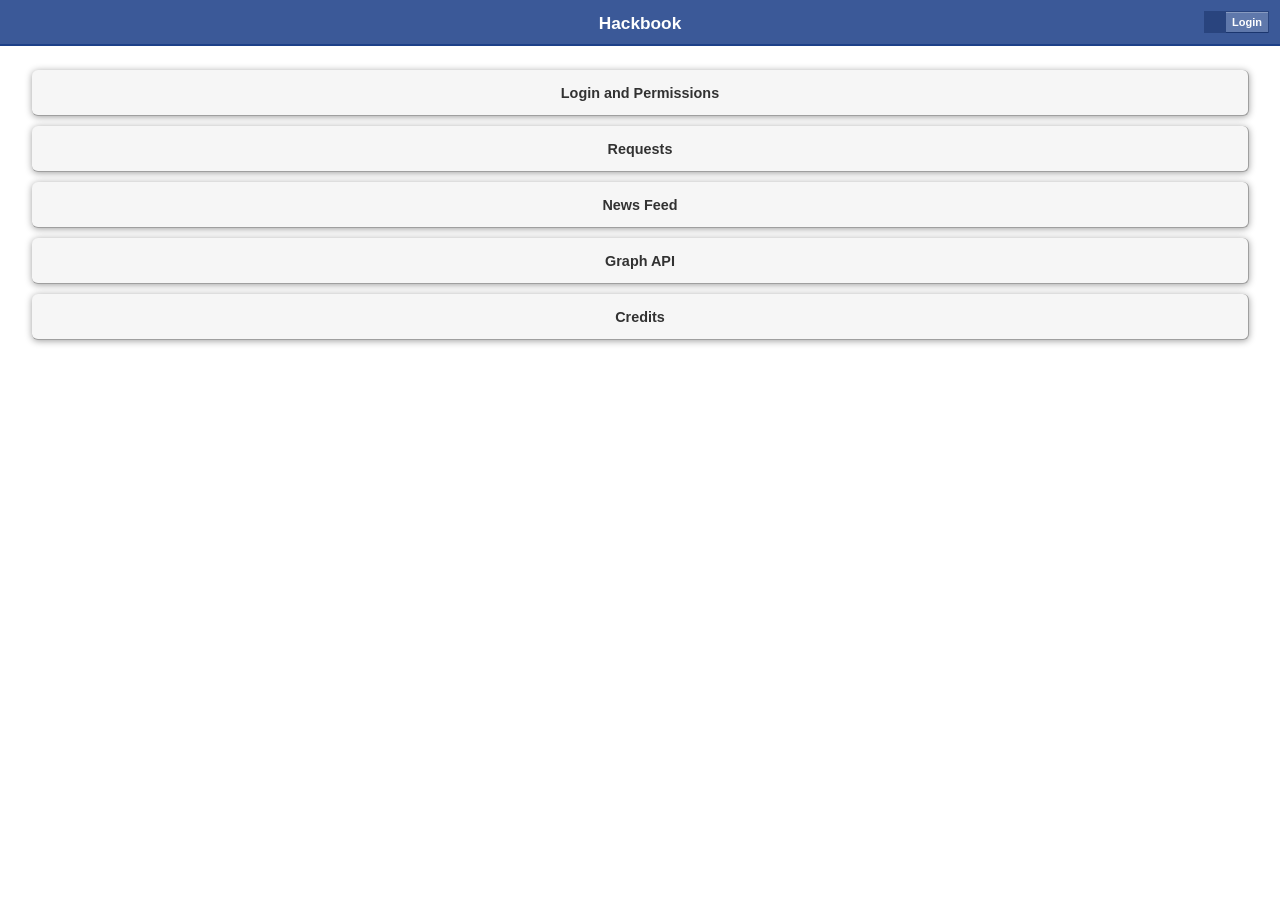
<file: example/HackBook/index.html>
<html xmlns:og="http://ogp.me/ns" xmlns:fb="http://www.facebook.com/2008/fbml" lang="en" manifest="hackbook.manifest">
<head>
  <title>Hackbook</title>
  <!-- See https://developers.facebook.com/docs/opengraph/ -->
  <meta property="og:title" content="Hackbook for Mobile Web" />
  <meta property="og:type" content="website" />
  <meta property="og:url" content="http://apps.facebook.com/mobile-start/" />
  <meta property="og:site_name" content="Hackbook for Mobile Web" />
  <meta property="og:image" content="http://www.facebookmobileweb.com/hackbook/img/facebook_icon_large.png"/>
  <meta property="fb:admins" content="20901205" />
  
  <!-- See http://developer.apple.com/library/safari/#documentation/appleapplications/reference/SafariHTMLRef/Articles/MetaTags.html -->
  <meta name="apple-mobile-web-app-capable" content="yes" />
  <meta name="apple-mobile-web-app-status-bar-style" content="default" />
  
  <!-- See https://developer.apple.com/library/safari/#documentation/AppleApplications/Reference/SafariWebContent/ConfiguringWebApplications/ConfiguringWebApplications.html -->
  <link rel="apple-touch-icon" href="http://www.facebookmobileweb.com/hackbook/img/iphone_icon.png" />
  <link rel="apple-touch-startup-image" href="http://www.facebookmobileweb.com/hackbook/img/iphone_splash.png" />
  <link rel="apple-touch-icon-precomposed" href="http://www.facebookmobileweb.com/hackbook/img/iphone_icon.png" />
  
  <!-- See http://davidbcalhoun.com/2010/viewport-metatag for information on the viewport tag. -->
  <meta name="viewport" content="initial-scale=1,minimum-scale=1,maximum-scale=1,user-scalable=no" />
  
  <link rel="stylesheet" type="text/css" href="css/style.css">
</head>

<body>
  <!-- This initializes the Facebook JS SDK. -->
  <div id="fb-root"></div>
  <!--<script src=" http://connect.facebook.net/en_US/all.js"></script>-->
  <script src="phonegap-1.4.1.js"></script>
    <!-- phonegap facebook plugin -->
  	<script src="pg-plugin-fb-connect.js"></script>
    <!-- facebook js sdk -->
  	<script src="facebook_js_sdk.js"></script>
  
  <div id="header">
    <div id="back-link" onclick="openPage('root')"><div id="back">&lt; Back</div></div>
    <div id="title">Title</div>

    <div id="right-block">
      <div class="show_when_not_connected">
        <a onclick="promptLogin()" class="login-button"> 
          <span>Login</span>
        </a>
      </div>
    </div>
  </div>
  
  <div id="action">
    <div id="loading-icon"></div>
  
    <div id="msg"></div>
  </div>
  
  <!-- Page: Homepage -->
  <div id="page-root" class="page">
      <div class="show_when_connected">
        <div id="welcome"><img id="user-picture" /><br /><span id="user-name"></span></div>
      </div>

     <ul>
        <li class="menu-item" onclick="openPage('Login');">Login and Permissions</li>
        <li class="menu-item" onclick="openPage('Requests');">Requests</li>
        <li class="menu-item" onclick="openPage('News-Feed');">News Feed</li>
        <li class="menu-item" onclick="openPage('Graph-API');">Graph API</li>
        <li class="menu-item" onclick="openPage('Credits');" id="credits-button">Credits</li>
        <!-- <li class="menu-item" onclick="openPage('Social-Plugins');">Social Plugins</li> --> 
    </ul>
    <div id="like-button"><fb:like url="http://www.cnn.com/" width="275"></fb:like></div>
  </div>
  
  <!-- Page: Login and Permissions -->
  <div id="page-Login" class="page"> 
    <p id="main-desc">
      Facebook Platform uses the OAuth 2.0 protocol for logging a user into your app.
      The Login button in the top right of this app, shown when you're logged out, is a good example.<br /><br />
      <strong>Check out the mobile web app tutorial at <a href="http://developers.facebook.com/docs/mobile/web/build//">developers.facebook.com/docs/mobile/web/build/</a></strong>
    </p>
      
    <div class="section">
      <div class="show_when_not_connected">
        <h1>Logging the user in</h1>
        <p>
          If a user visit your site directly, you will need to ask them to login with Facebook.
        </p>
      </div>
      <div class="show_when_connected">
        <h1>Logging the user out</h1>
        <p>
          You should include a button to enable the user to log out.  Also, you can include a button so that the user can uninstall your app.
        </p>
      </div>
      
      <div class="show_when_not_connected">
        <div id="login_button" class="button" onclick="promptLogin()" />Login using Facebook</div>
      </div>
      <div class="show_when_connected">
        <div id="login_button" class="button" onclick="logout()" />Logout</div>
        <div id="login_button" class="button" onclick="uninstallApp()" />Uninstall app</div>
      </div>
    </div>
  
    <div class="section">
      <h1>Asking for extended permissions</h1>
      <p>
        If your app needs more than this basic information to function, you must request specific permissions from the user.
        For example, you might prompt the user to grant access to their Likes in order to recommend related content for them.
      </p>
      
      <div id="extended_permission_button" class="button button-requires-connect" onclick="promptExtendedPermissions()" />Grant the 'user_likes' permission</div>
      
      <div class="info-requires-connect">You need to login before you can use this functionality.</div>
    </div>
  </div>
  
  <!-- Page: Requests -->
  <div id="page-Requests" class="page"> 
    <p id="main-desc">
      Requests allows the user to invite their friends to the app, or to re-engage their friends so they come back to your app.  
      Friends receive requests in Notifications on Facebook.
      <br /><br />
      <strong>Check out the mobile web app tutorial at <a href="http://developers.facebook.com/docs/mobile/web/build//">developers.facebook.com/docs/mobile/web/build/</a></strong>
    </p>
    
    <div class="section">
      <h1>Request</h1>
      <p>
        If you show the request dialog with no friend suggestions, it will automatically show friends that are using your app, as well as friends that have already used your app.
      </p>
      <div id="request_button" class="button" onclick="sendRequestBoth()" />Send request</div>
    </div>
    
    <div class="section">
      <h1>Invite friends not using app</h1>
      <p>
        The user can invite their friends that have not started using your application yet.  This will help grow your mobile website virally.
      </p>
      
      <div id="request_button" class="button button-requires-connect" onclick="sendRequestInvite()" />Send invite</div>
      
      <div class="info-requires-connect">You need to login before you can use this functionality.</div>
    </div>
    
    <div class="section">
      <h1>Request to app friends</h1>
      <p>
        If a friend of the active user needs to take an action in your mobile web app, you can prompt them to send a request.  
        This can be used for re-engagement, like telling a friend it's their turn in a board game.
      </p>
      <div id="request_button" class="button button-requires-connect" onclick="sendRequest()" />Send request</div>
      
      <div class="info-requires-connect">You need to login before you can use this functionality.</div>
    </div>
    
    <div class="section">
      <h1>Request to targeted friend</h1>
      <p>
        If the user's friends need to take an action in your mobile website, you can prompt them to send a request.  
        This can be used for things like telling a friend it is their turn in a board game.
      </p>
      <div id="request_button" class="button button-requires-connect" onclick="sendRequestSingle()" />Send request</div>
      
      <div class="info-requires-connect">You need to login before you can use this functionality.</div>
    </div>
  </div>
  
  <!-- Page: News Feed -->
  <div id="page-News-Feed" class="page"> 
    <p id="main-desc">
      Your app can prompt users to share on their own wall or their friend's wall.  
      <br /><br />
      <strong>Check out the mobile web app tutorial at <a href="http://developers.facebook.com/docs/mobile/web/build//">developers.facebook.com/docs/mobile/web/build/</a></strong>
    </p>
    
    <div class="section">
      <h1>Publishing to the user's wall</h1>
      <p>
        This allows a user to post something to their own Wall, which means it will also appear in all of their friends' News Feeds on Facebook.
      </p>
      
      <div id="publish_button" class="button" onclick="publishStory()" />Publish to your wall</div>
    </div>
    
    <div class="section">
      <h1>Publish to a friend's wall</h1>
      <p>
        This allows a user to post something to their friend's Wall, which means it will also appear in all of their mutual friends' News Feeds on Facebook.
      </p>
      
      <div id="publish_button" class="button button-requires-connect" onclick="publishStoryFriend()" />Publish to friend's wall</div>
      
      <div class="info-requires-connect">You need to login before you can use this functionality.</div>
    </div>
  </div>
  
  <!-- Page: Graph API -->
  <div id="page-Graph-API" class="page"> 
    <p id="main-desc">
      The Graph API enables you to read and write data to Facebook.
      You can utilize what the user has liked, friends, photos, events, as well as most of the data that's available on Facebook.<br /><br />
      <strong>Check out the mobile web app tutorial at <a href="http://developers.facebook.com/docs/mobile/web/build//">developers.facebook.com/docs/mobile/web/build/</a></strong>
    </p>
    
    <div class="section">
      <h1>Get user's basic information</h1>
      <p>
        You can fetch the user's profile picture and name in order to personalize the experience for them.
      </p>
      
      <div id="user-info"></div>
  
      <div class="button button-requires-connect" onclick="getUserBasicInfo();hideButton(this);" />Get your information</div>
      
      <div class="info-requires-connect">You need to login before you can use this functionality.</div>
    </div>
    
    <div class="section">
      <h1>Get user's friends</h1>
      <p>
        To make your mobile web app social, you can fetch their friends' information like profile pictures and names.
      </p>
      
      <div id="user-friends"></div>
      
      <div class="button button-requires-connect" onclick="getUserFriends();hideButton(this);" />Get your friends</div>
      
      <div class="info-requires-connect">You need to login before you can use this functionality.</div>
      
    </div>
    
    <div class="section">
      <h1>Get user's recent check-ins</h1>
      <p>
        You can fetch fetch their previous Facebook Places check-ins.
      </p>
      
      <div id="checkins"></div>
  
      <div class="show_when_not_permissioned">
        <div class="button button-requires-connect" onclick="promptCheckInPermission()" />Grant check-in permission</div>
        
        <div class="info-requires-connect">You need to login before you can use this functionality.</div>
      </div>
      
      <div class="show_when_permissioned">
        <div class="button" onclick="getCheckIns();hideButton(this);"/>Get past check-ins</div>
      </div>
    </div>
    
    <div class="section">
      <h1>Check the user into a place</h1>
      <p>
        You can fetch Places near the user's current location and check the user in.
      </p>
       
      <div id="locations-nearby"></div>
  
      <div class="show_when_not_permissioned">
        <div class="button button-requires-connect" onclick="promptCheckInPermission()" />Grant check-in permission</div>
        
        <div class="info-requires-connect">You need to login before you can use this functionality.</div>
      </div>
      
      <div class="show_when_permissioned">
        <div class="button" onclick="getNearby();hideButton(this);" />Find nearby locations</div>
      </div>
    </div>
  </div>
  
  <!-- Page: Credits
  <div id="page-Credits" class="page"> 
    <p id="main-desc">
      Your app or game can prompt the user to pay for a virtual good by using Credits.
      <br /><br />
      <strong>Check out the mobile web app tutorial at <a href="http://developers.facebook.com/docs/mobile/web/build//">developers.facebook.com/docs/mobile/web/build/</a></strong>
    </p>
    
    <div class="section">
      <h1>Prompting the user to pay</h1>
      <p>
        This allows the user to pay for a virtual good in your app or game.
      </p>
      
      <div id="publish_button" class="button" onclick="sendPay()" />Prompt to Pay</div>
    </div>
  </div>-->
  
  <!-- Page: Social Plugins -->
  <!--<div id="page-Social-Plugins" class="page"> 
    <p id="main-desc">
      Social plugins lets a user see what their friends have liked, commented on or shared on sites across the web.
      Currently, the only social plugin that's available is the Like button. More coming soon.<br /><br />
      <strong>Check out the mobile web app tutorial at <a href="http://developers.facebook.com/docs/mobile/web/build//">developers.facebook.com/docs/mobile/web/build/</a></strong>
    </p>
      
    <div class="section">
      <h1>Like button</h1>
      <p>
        <fb:like></fb:like>
      </p>
    </div>
  </div>-->
  
  <!--<script src="js/_config.js"></script>-->
  <script src="js/ui.js"></script>
  <script src="js/auth.js"></script>
  <script src="js/feed.js"></script>
  <script src="js/graph_api.js"></script>
  <script src="js/requests.js"></script>
  <!--<script src="js/credits.js"></script>-->
  
  <script>
  if (typeof PhoneGap == 'undefined') alert('PhoneGap variable does not exist. Check that you have included phonegap.js correctly');
  if (typeof PG == 'undefined') alert('PG variable does not exist. Check that you have included pg-plugin-fb-connect.js correctly');
  if (typeof FB == 'undefined') alert('FB variable does not exist. Check that you have included the Facebook JS SDK file.');
  
  document.addEventListener('deviceready', function() {
                            try {
                            alert('Device is ready! Make sure you set your app_id below this alert.');
                            FB.init({ appId: "e549f5c8033b9e0b57a75b037a507d52", nativeInterface: PG.FB, useCachedDialogs: false });
                            document.getElementById('data').innerHTML = "";
                            } catch (e) {
                            alert(e);
                            }
                            }, false);
  </script>
</body>
</html>
</file>
<file: example/HackBook/css/style.css>
html, body, form, fieldset, p, div, h1, h2, h3, h4, h5, h6 {
  -webkit-text-size-adjust:none;
}

body {
  background-color: #fff;
  font: 12px Arial;
  margin: 0px;
  padding: 0px;
  color: #323232;
}

body.connected .show_when_not_connected {
 display: none;
}

body.connected .show_when_connected {
 display: block;
}

body.not_connected .show_when_not_connected {
 display: block;
}

body.not_connected .show_when_connected {
 display: none;
}

body.permissioned .show_when_not_connected {
 display: none;
}

body.not_permissioned .show_when_not_connected {
 display: none;
}

body.permissioned #extended_permission_button {
 display: none;
}

body.not_permissioned #extended_permission_button {
 display: block;
}

#action {
  display: none;
  position: fixed;
  background-color: #fff;
  opacity: 0.9;
  filter: alpha(opacity=90);
  font-size: 1.5em;
  font-weight: bold;
  width: 100%;
  height: 1250px;
  text-align: center;
  color: #323232;
  padding-top: 100px;
  z-index: 99;
}

#action #msg {
  position: relative;
  margin: 0px auto;
}

#action #loading-icon {
  background: url('../img/loader.gif');
  position: relative;
  margin: 0px auto;
  width: 16px;
  height: 11px;
  margin-bottom: 15px;
}

#header {
  position: fixed;
  font-size: 1.2em;
  width: 100%;
  height: 44px;
  text-align: center;
  color: #fff;
  background-color: #3b5998;
  border-bottom: 2px solid #1d4088;
  z-index: 99;
}

#header a {
  color: #fff;
  font-weight:bold;
  text-decoration: none;
}

#header #back {
  width: 80px;
  height: 29px;
  clear: none;
  border-right: 1px solid #1d4088;
  padding-top: 15px;
  font-weight: bold;
  background-color: #627aad;
 }
  
 #header #back-link {
  position: absolute;
  left: 0;
  width: 81px;
  height: 44px;
 }

 #header #title {
  margin: auto;
  height: 25px;
  text-align: center;
  line-height: 2.7em;
  font-weight: bold;
  color: #fff;
  display: inline;
  font-size: 1.2em;
 }

 #header #right-block {
  position: absolute;
  right: 0px;
  top: 0;
  margin: 11px;
 }

#main-desc {
  background-color: #f2f2f2;
  padding: 10px;
  border-bottom: 2px solid #e9e9e9;
  position: relative;
  margin: 0px auto;
  width: 90%;
  margin-bottom: 10px;
}

.section {
  float: left;
  clear: both;
  margin: 10px 0px 10px 0px;
  border-bottom: 2px solid #e9e9e9;
  padding-bottom: 10px;
  width: 100%;
}

.section h1 {
  margin-left: 10px;
}

.section p {
 margin-left: 10px;
}

.button {
  width: 100%;
  font-size: 1.2em;
  background-color: #f6f6f6;
  margin-bottom: 10px;
  border-bottom: 1px solid #9f9f9f;
  border-right: 1px solid #9f9f9f;
  text-align: center;
  padding: 10px 0 10px;
  color: #323232;
  -moz-border-radius: 6px;
  -webkit-border-radius: 6px;
  font-weight:bold;
  text-decoration: none;
  width: 100%;
  -moz-box-shadow: 0 1px 7px #9f9f9f;
  -webkit-box-shadow: 0 1px 7px #9f9f9f;
  cursor: pointer;
  position: relative;
  margin: 0px auto;
  width: 95%;
  margin-bottom: 10px;
}

#content {
  float: left;
  width: 100%;
}

h1 {
  font-size: 1.3em;
 }
 
 #footer {
  float: right;
  clear: right;
  font-size: 1.1em;
  width: 100%;
  height: 35px;
  background-color: #f2f2f2;
  margin-top: 10px;
  border-top: 1px solid #e9e9e9;
  text-align: center;
  padding:10px 0px 10px 0px;
}

#footer a {
  color: #535353;
  text-decoration: none;
  font-weight: bold;
}

.menu-item {
  float: left;
  clear: both;
  font-size: 1.2em;
  width: 100%;
  height: 30px;
  background-color: #f6f6f6;
  margin-bottom: 10px;
  border-bottom: 1px solid #9f9f9f;
  border-right: 1px solid #9f9f9f;
  text-align: center;
  padding-top: 15px;
  color: #323232;
  -moz-border-radius: 6px;
  -webkit-border-radius: 6px;
  font-weight:bold;
  text-decoration: none;
  width: 100%;
  height: 30px;
  -moz-box-shadow: 0 1px 7px #9f9f9f;
  -webkit-box-shadow: 0 1px 7px #9f9f9f;
  cursor: pointer;
}

#welcome {
  float: left;
  clear: both;
  font-size: 1.9em;
  text-align: center;
  width: 100%;
  height: 70px;
}
#welcome span {
  font-size: .7em;
  text-align: right;
  width: 100%;
}

#user-picture {
  width: 45px;
  height: 45px;
}

#navigation-header {
  float: left;
  clear: both;
  height: 40px;
  width: 100%;
  text-align: center;
}


body.permissioned .show_when_not_permissioned {
 display: none;
}

body .show_when_not_permissioned {
 display: none;
}

body .show_when_permissioned {
 display: block;
}

body.permissioned .show_when_permissioned {
 display: block;
}

body.not_permissioned .show_when_not_permissioned {
 display: block;
}

body.not_permissioned .show_when_permissioned {
 display: none;
}

body.not_connected .show_when_not_permissioned {
 display: block;
}

body.not_connected .show_when_permissioned {
 display: none;
}

#fb-content {
  margin-top: 10px;
}

ul {
  list-style-type: none;
  padding: 0;
  width: 95%;
  margin: auto;
  margin-top: 15px;
}

.page {
  float: left;
  clear: both;
  width: 100%;
  margin-top: 55px;
}

.login-button {
  background:url(https://s-static.ak.fbcdn.net/images/connect_sprite.png) no-repeat scroll left -188px #29447e;
  display:inline-block;
  line-height:14px;
  outline:medium none;
  padding:0 0 0 1px
}

.login-button span {
  background:url(https://s-static.ak.fbcdn.net/images/connect_sprite.png) repeat scroll 0 0 #5f78ab;
  border-bottom:1px solid #1a356e;
  border-top:1px solid #879ac0;
  color:#fff;
  cursor:pointer;
  display:block;
  font-size:11px;
  font-weight:bold;
  margin:1px 1px 0 21px;
  padding:2px 6px 3px;
  font-family: 'Lucida Grande', Verdana, Arial, sans-serif;
}

#user-friends {
  margin: 0px 0px 20px 30px;
}

#user-friends img {
  width: 32px;
  height: 32px;
  margin-right: 5px;
}

#checkins {
  margin: 0px 0px 20px 30px;
}

#locations-nearby {
  margin: 0px 0px 20px 30px;
}

#user-info {
  margin: 0px 0px 20px 30px;
}

.place {
  float: left;
  clear: both;
}

.place .picture {
  float: left;
  clear: none;
  margin: 2px;
}

.place .info {
  float: left;
  clear: none;
}

.place .name {
  float: left;
  clear: both;
  margin: 5px;
}

.place .check-in-button {
  float: left;
  clear: both;
}

body.not_connected .button-requires-connect {
  display: none;
}

.info-requires-connect {
  font-weight: bold;
  margin: 10px 0px 15px 10px;
}

body.connected .info-requires-connect {
  display: none;
}

body.not_permissioned .info-requires-connect {
  display: none;
}

body.permissioned .info-requires-connect {
  display: none;
}

.place .check-in-msg {
  float: left;
  clear: both;
  margin: 3px 0px 0px 5px;
  font-style: italic;
}

.data-header {
  margin-bottom: 10px;
  font-weight: bold;
}

#like-button {
  float: left;
  clear: both;
  width: 90%; 
  margin: 10px 0px 35px 15px;
  overflow: hidden;
}
</file>
